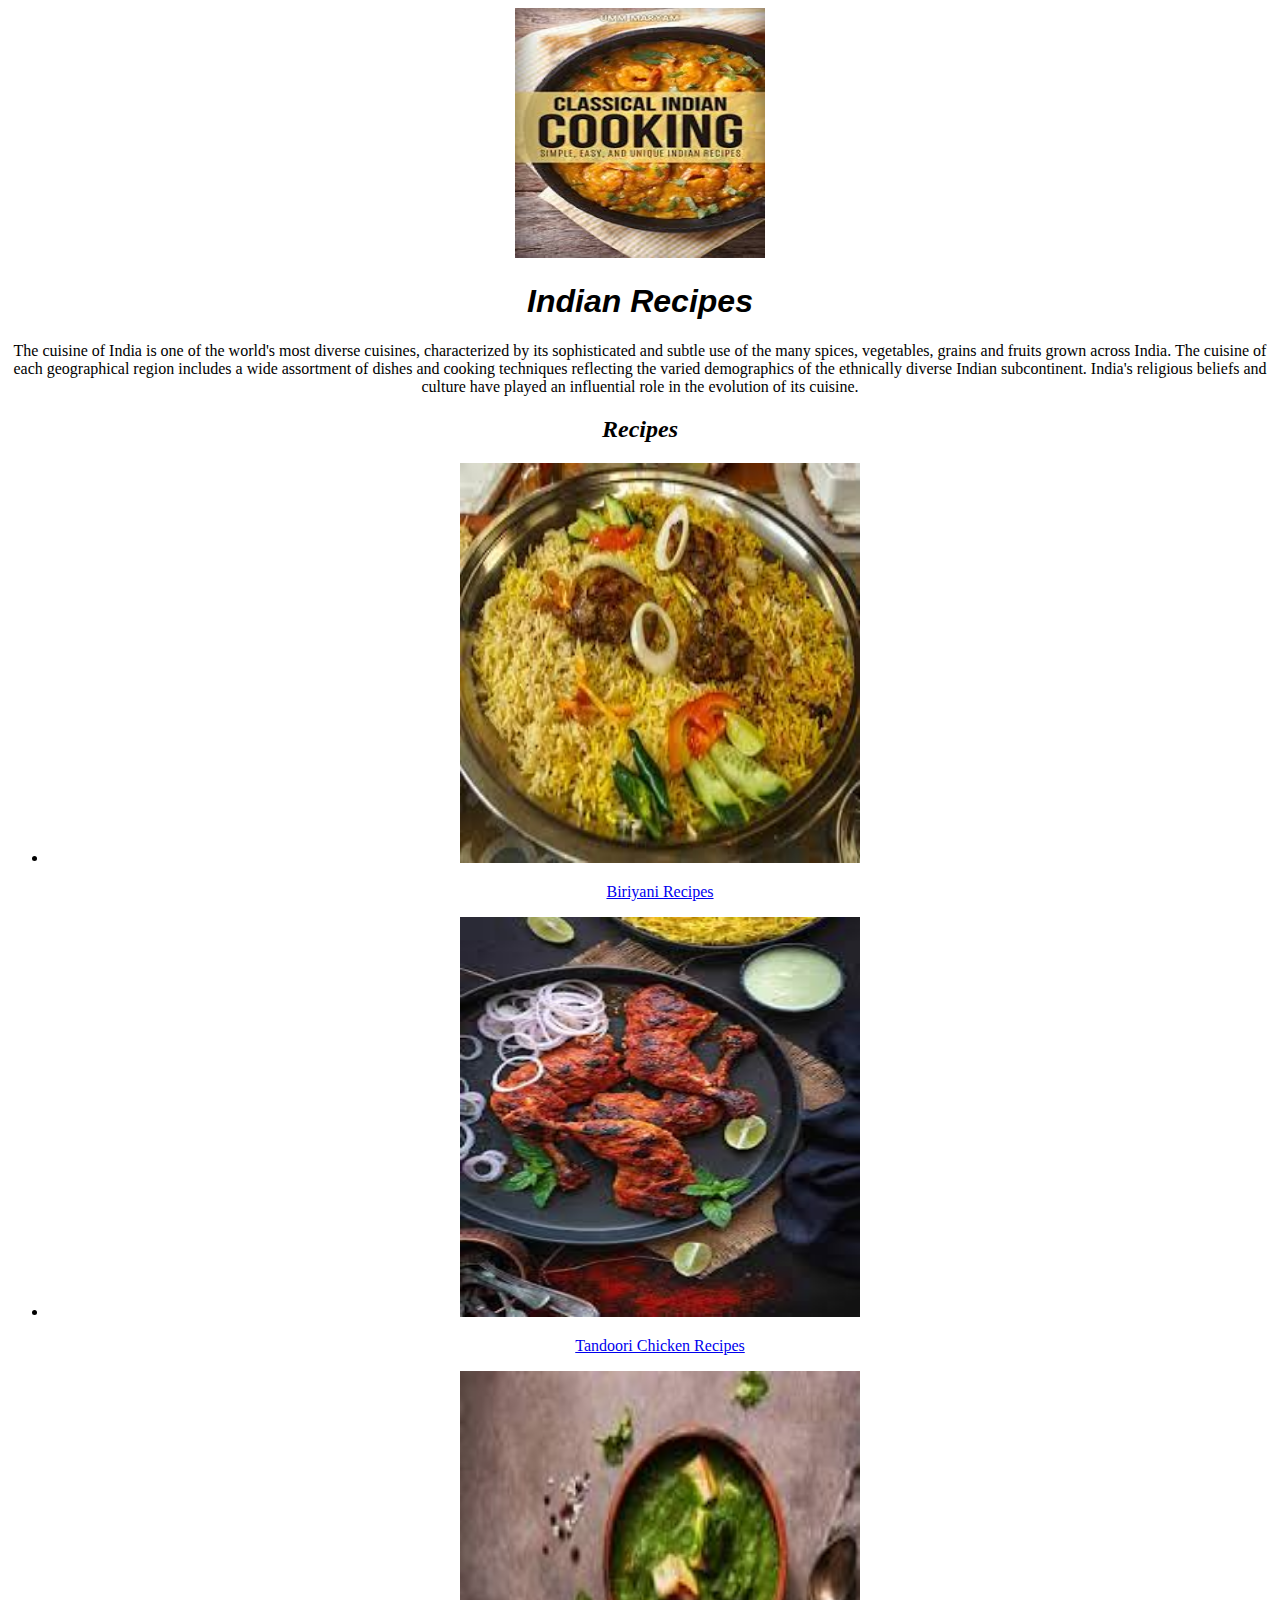
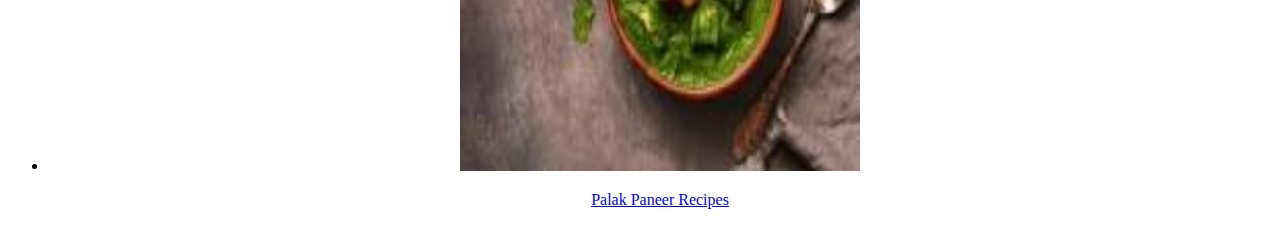
<file: index.html>
<!DOCTYPE html>
<html lang="en">
<head>
    <meta charset="UTF-8">
    <meta http-equiv="X-UA-Compatible" content="IE=edge">
    <meta name="viewport" content="width=device-width, initial-scale=1.0">
    <link rel="stylesheet" href="Recipes/styles.css">
    <title>Indian Recipes</title>
</head>
<body>
    <div>
        <img id="logo" src="images/indian recipes .jpeg" alt="Indian Recipes Image">
    </div>
    <h1><em>Indian Recipes</em></h1>
    <p>The cuisine of India is one of the world's most diverse cuisines, characterized by its sophisticated and subtle use of the many spices, vegetables, grains and fruits grown across India. The cuisine of each geographical region includes a wide assortment of dishes and cooking techniques reflecting the varied demographics of the ethnically diverse Indian subcontinent. India's religious beliefs and culture have played an influential role in the evolution of its cuisine.</p>
    
    <h2><em>Recipes</em></h2>
        <ul>
            <li>
                <img class="index-1" src="images/biriyani.jpeg" alt="Image of Biriyani">
                <p></p>
                <a href="Recipes/Biriyani.html"> Biriyani Recipes</a>
                <p></p>
            </li>
            <li>
                <img class="index-1" src="images/tandoori chicken.jpeg" alt="Image of Tandoori Chicken">
                <p></p>
                <a href="Recipes/Tandoori_chicken.html"> Tandoori Chicken Recipes</a>
                <p></p>
            </li>
            <li>
                <img class="index-1" src="images/palak paneer.jpeg" alt="Image of Palak Paneer">
                <p></p>
                <a href="Recipes/palak_paneer.html"> Palak Paneer Recipes</a>
                <p></p>
            </li>

        </ul>
</body>
</html>
</file>
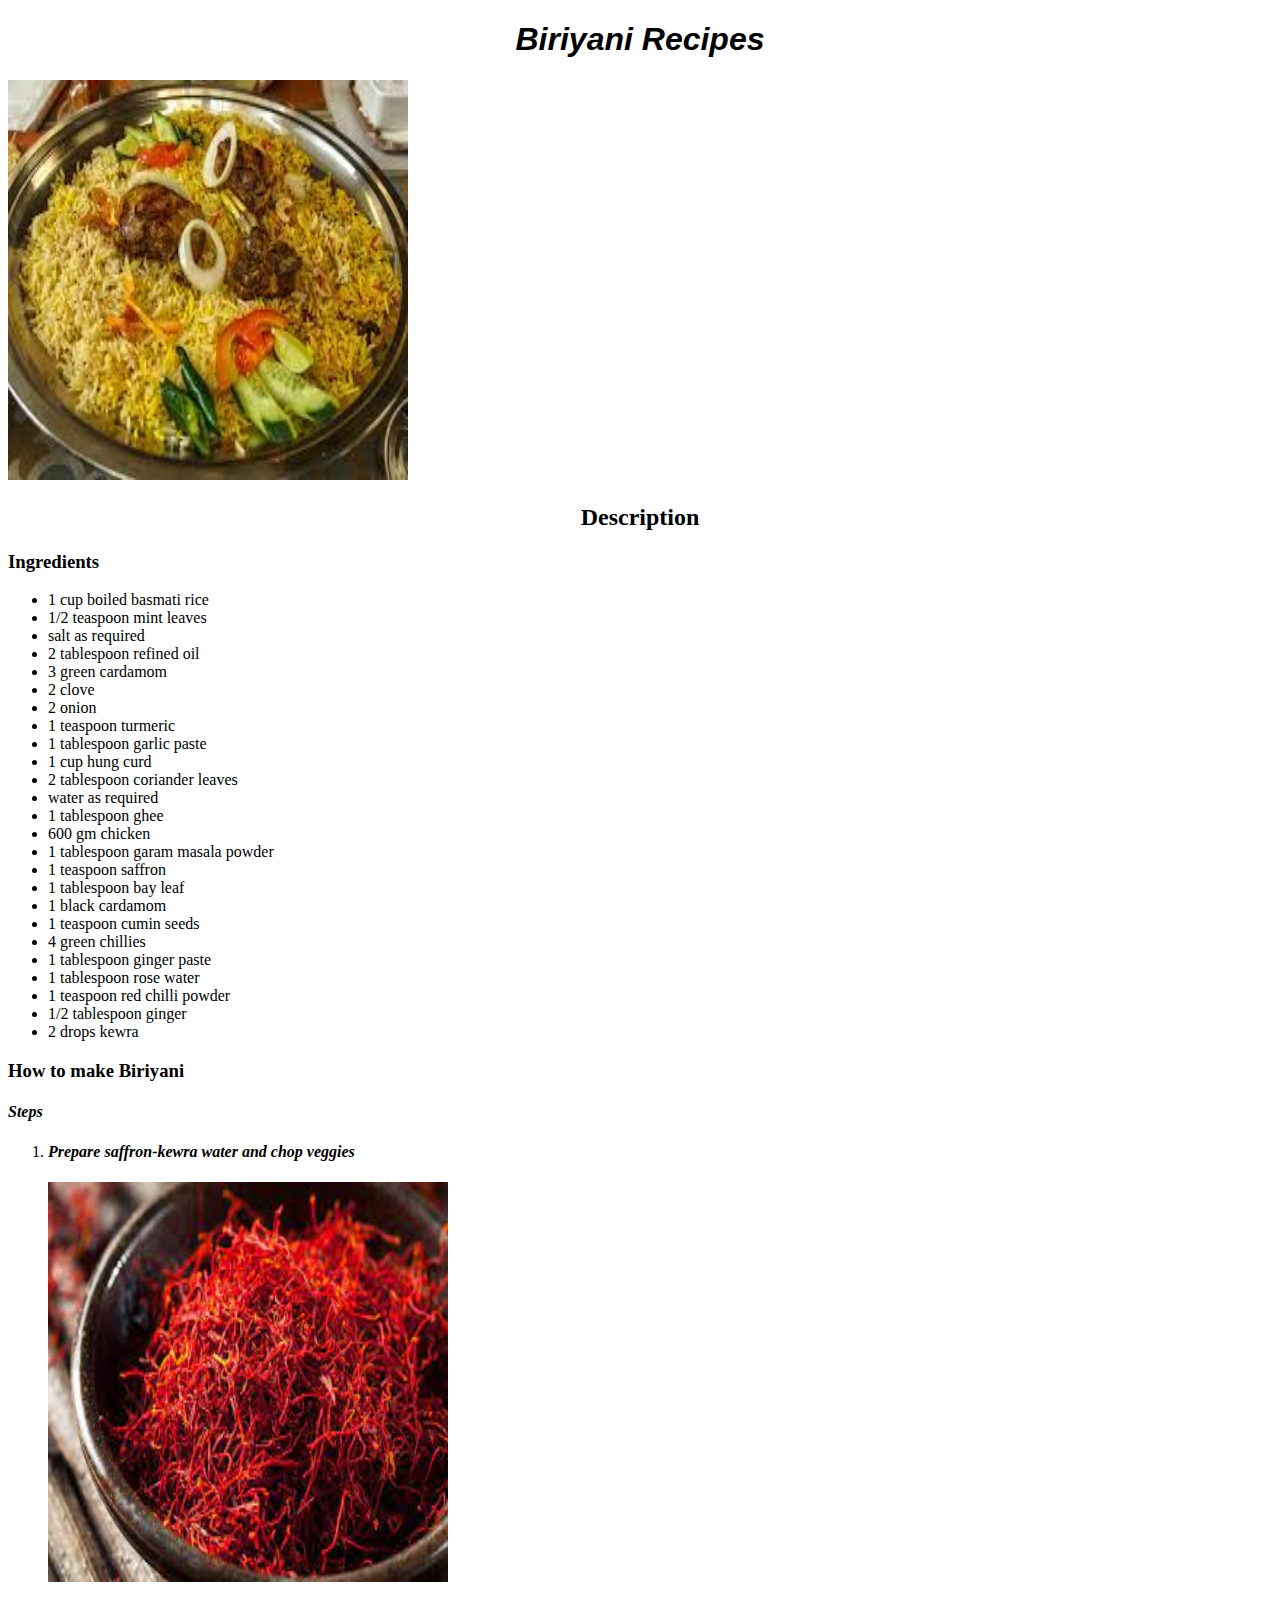
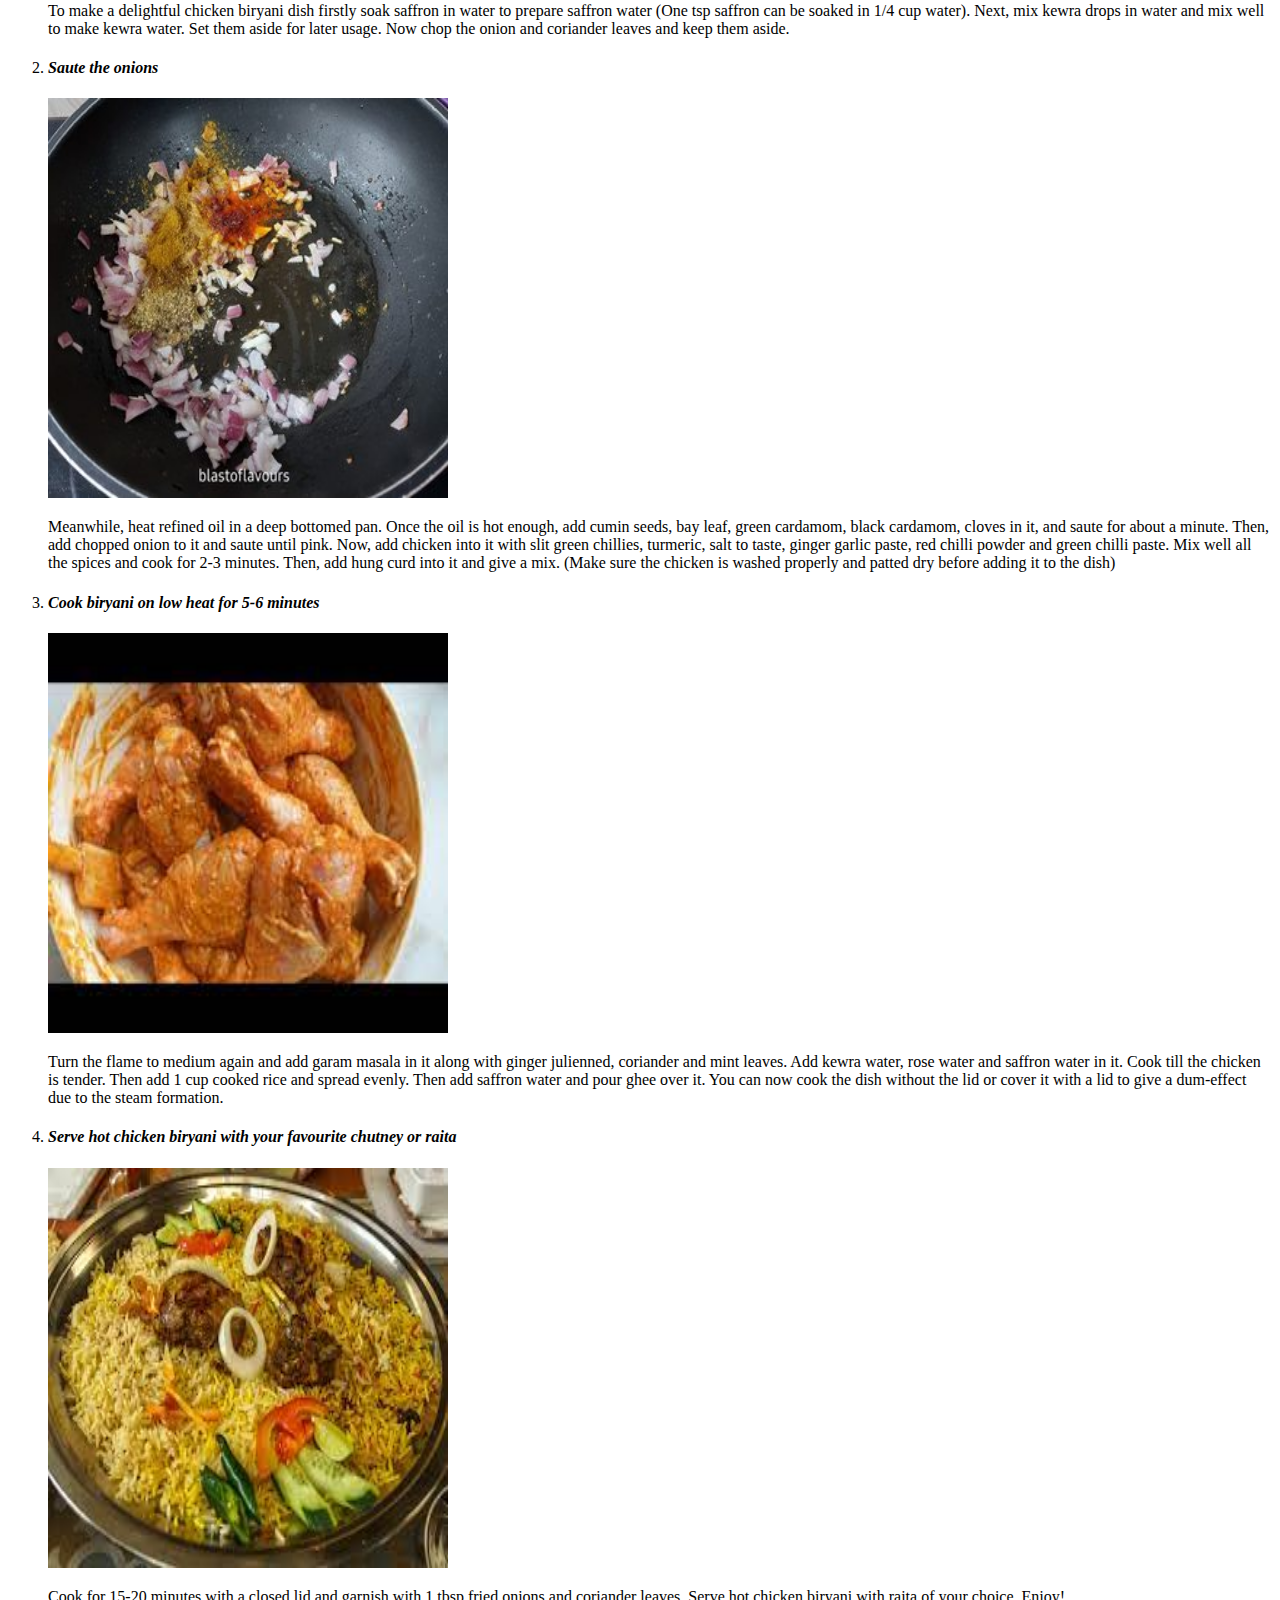
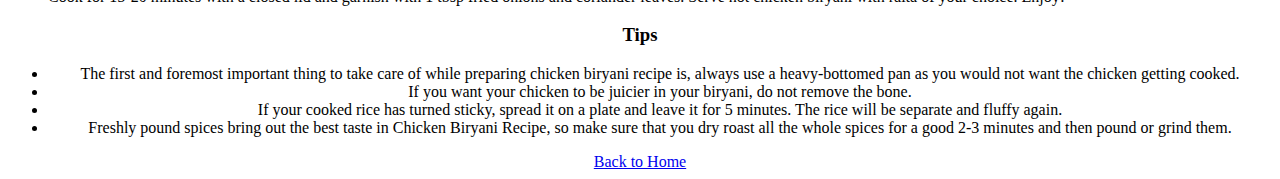
<file: Recipes/Biriyani.html>
<!DOCTYPE html>
<html lang="en">
<head>
    <meta charset="UTF-8">
    <meta http-equiv="X-UA-Compatible" content="IE=edge">
    <meta name="viewport" content="width=device-width, initial-scale=1.0">
    <link rel="stylesheet" href="styles.css">
    <title>Indian Recipes-Biriyani</title>
</head>
<body>
    <h1><em>Biriyani Recipes</em></h1>
    <div class="Biriyani">
    <img class="Biriyani-1" src="../images/biriyani.jpeg" alt="Image of Biriyani">
    </div>
    <h2>Description</h2>
    <div class="Biriyani">
    <h3>Ingredients</h3>
        <ul>
            <li>1 cup boiled basmati rice</li>
            <li>1/2 teaspoon mint leaves</li>
            <li>salt as required</li>
            <li>2 tablespoon refined oil</li>
            <li>3 green cardamom</li>
            <li>2 clove</li>
            <li>2 onion</li>
            <li>1 teaspoon turmeric</li>
            <li> 1 tablespoon garlic paste</li>
            <li>1 cup hung curd</li>
            <li>2 tablespoon coriander leaves</li> 
            <li>water as required</li> 
            <li>1 tablespoon ghee</li>  
            <li>600 gm chicken</li>
            <li>1 tablespoon garam masala powder</li>
            <li>1 teaspoon saffron</li>
            <li>1 tablespoon bay leaf</li>
            <li>1 black cardamom</li>
            <li>1 teaspoon cumin seeds</li>
            <li>4 green chillies</li>
            <li>1 tablespoon ginger paste</li>
            <li>1 tablespoon rose water</li>
            <li>1 teaspoon red chilli powder</li>
            <li>1/2 tablespoon ginger</li>
            <li>2 drops kewra</li>
        </ul>
<h3>How to make Biriyani</h3>
    <h4><em>Steps</em></h4>
<ol>
    <li><h4><em>Prepare saffron-kewra water and chop veggies</em></h4>
        <img class="Biriyani-1" src="../images/saffron.jpeg" alt="Image of Saffron">
        <p>To make a delightful chicken biryani dish firstly soak saffron in water to prepare saffron water (One tsp saffron can be soaked in 1/4 cup water). Next, mix kewra drops in water and mix well to make kewra water. Set them aside for later usage. Now chop the onion and coriander leaves and keep them aside.</p>
    </li>
    <li><h4><em>Saute the onions</em></h4>
            <img class="Biriyani-1" src="../images/onion.jpg" alt="Image of rosted onion">
            <p>Meanwhile, heat refined oil in a deep bottomed pan. Once the oil is hot enough, add cumin seeds, bay leaf, green cardamom, black cardamom, cloves in it, and saute for about a minute. Then, add chopped onion to it and saute until pink. Now, add chicken into it with slit green chillies, turmeric, salt to taste, ginger garlic paste, red chilli powder and green chilli paste. Mix well all the spices and cook for 2-3 minutes. Then, add hung curd into it and give a mix. (Make sure the chicken is washed properly and patted dry before adding it to the dish)</p>
    </li>
    <li><h4><em> Cook biryani on low heat for 5-6 minutes</em></h4>
            <img class="Biriyani-1" src="../images/marineted_chicken.jpeg" alt="Image of marineted chicken">
            <p>Turn the flame to medium again and add garam masala in it along with ginger julienned, coriander and mint leaves. Add kewra water, rose water and saffron water in it. Cook till the chicken is tender. Then add 1 cup cooked rice and spread evenly. Then add saffron water and pour ghee over it. You can now cook the dish without the lid or cover it with a lid to give a dum-effect due to the steam formation.</p>
    </li>
    <li><h4><em> Serve hot chicken biryani with your favourite chutney or raita</em></h4>
            <img class="Biriyani-1" src="../images/biriyani.jpeg" alt="Image of Biriyani">
            <p>Cook for 15-20 minutes with a closed lid and garnish with 1 tbsp fried onions and coriander leaves. Serve hot chicken biryani with raita of your choice. Enjoy!</p>
    </li>

</ol>
</div>
<h3>Tips</h3>
<ul>
    <li>The first and foremost important thing to take care of while preparing chicken biryani recipe is, always use a heavy-bottomed pan as you would not want the chicken getting cooked.</li>
    <li>If you want your chicken to be juicier in your biryani, do not remove the bone.</li>
    <li>If your cooked rice has turned sticky, spread it on a plate and leave it for 5 minutes. The rice will be separate and fluffy again.</li>
    <li>Freshly pound spices bring out the best taste in Chicken Biryani Recipe, so make sure that you dry roast all the whole spices for a good 2-3 minutes and then pound or grind them.</li>
</ul>

<a href="../index.html">Back to Home</a>
</body>
</html>
</file>
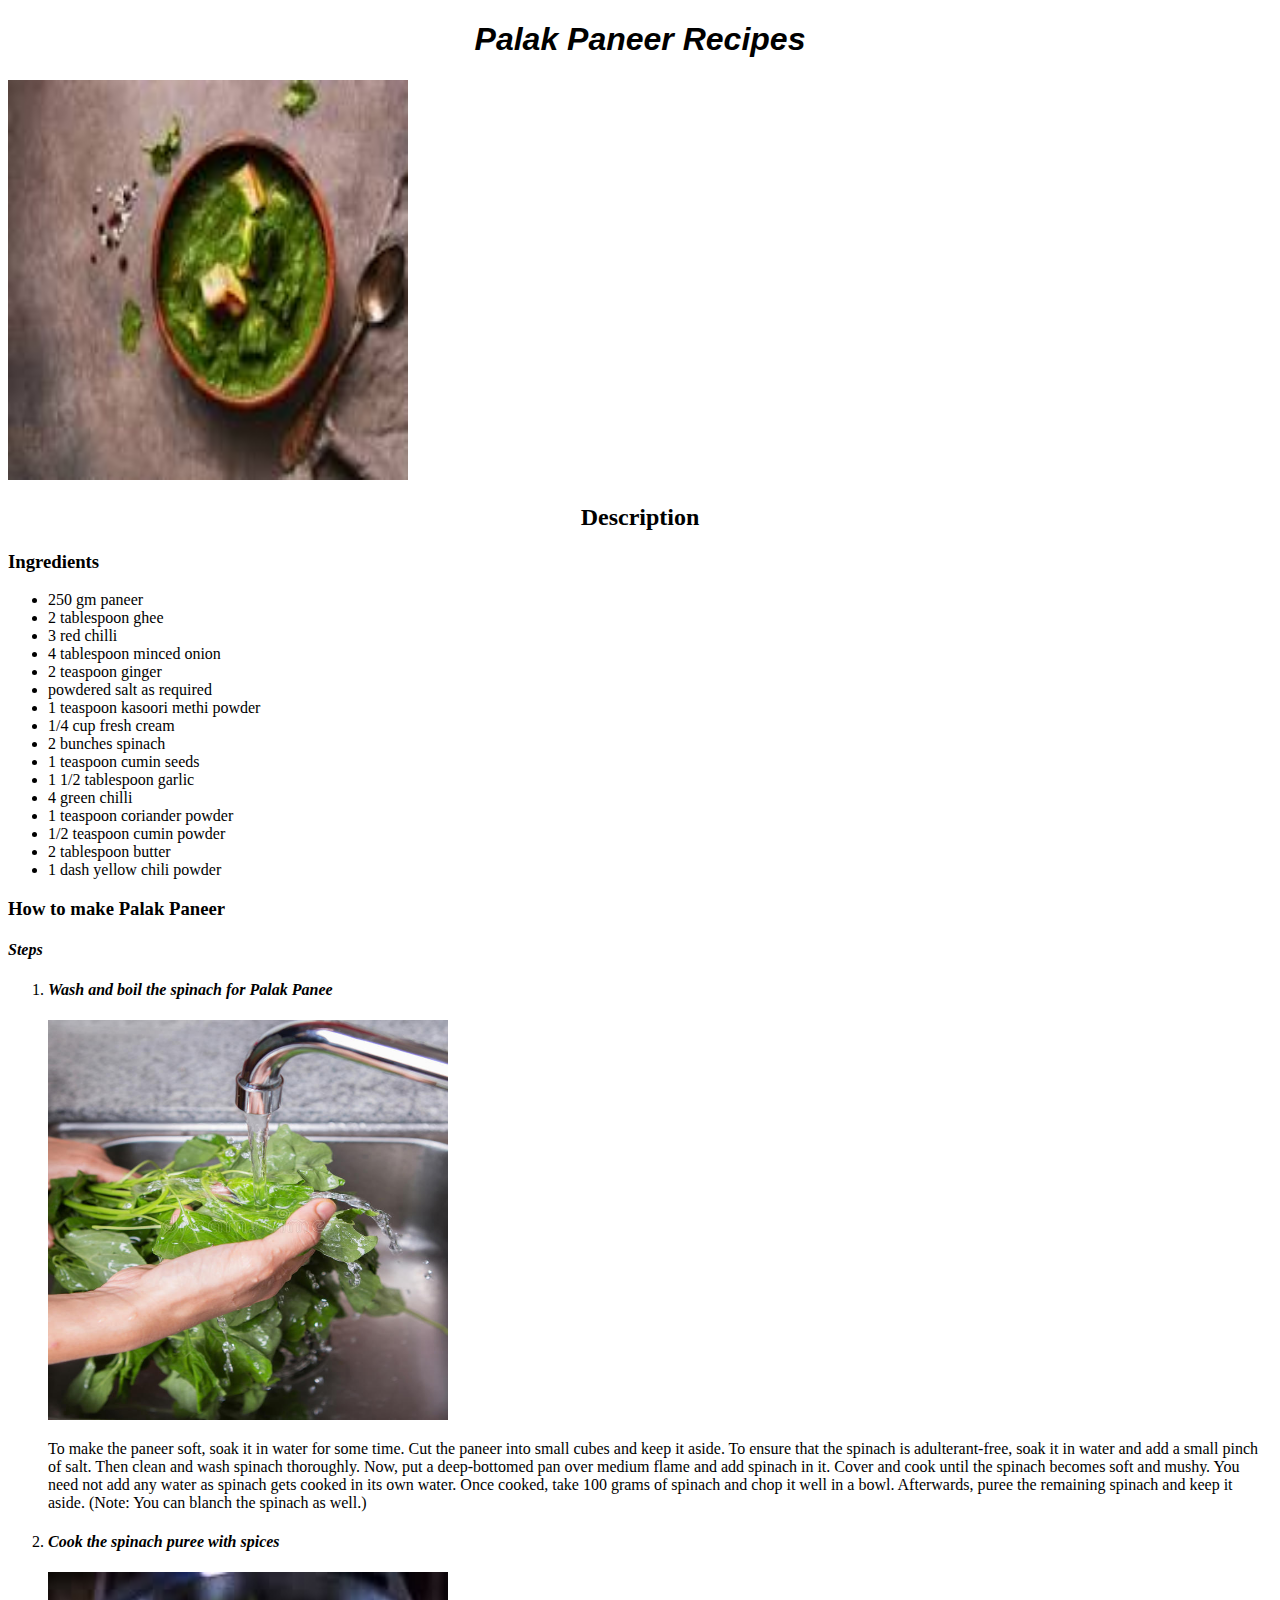
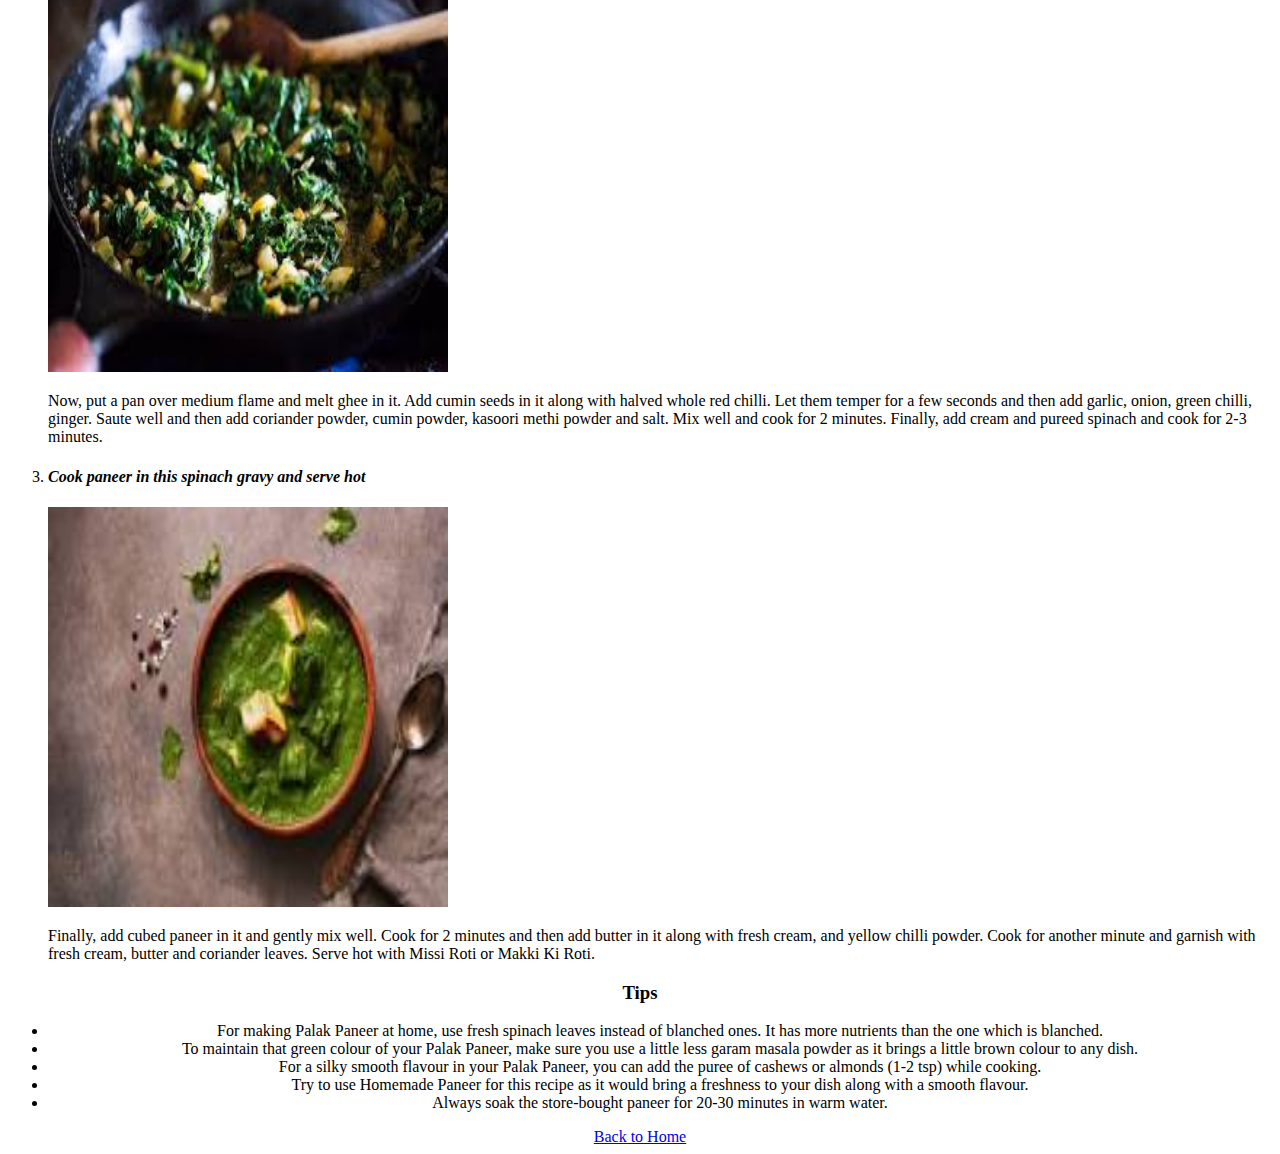
<file: Recipes/palak_paneer.html>
<!DOCTYPE html>
<html lang="en">
<head>
    <meta charset="UTF-8">
    <meta http-equiv="X-UA-Compatible" content="IE=edge">
    <meta name="viewport" content="width=device-width, initial-scale=1.0">
    <link rel="stylesheet" href="styles.css">
    <title>Indian Recipes-Palak Paneer</title>
</head>
<body>
    <h1><em>Palak Paneer Recipes</em></h1>
    <div class="Palak">
    <img class="palak-paneer-1" src="../images/palak paneer.jpeg" alt="Image of Palak paneer">
    </div>
    <h2>Description</h2>
    <div class="Palak">
            <h3>Ingredients</h3>
        <ul>
            <li>250 gm paneer</li>
            <li>2 tablespoon ghee</li>
            <li>3 red chilli</li>
            <li>4 tablespoon minced onion</li>
            <li>2 teaspoon ginger</li>
            <li>powdered salt as required</li>
            <li>1 teaspoon kasoori methi powder</li>
            <li>1/4 cup fresh cream</li>
            <li>2 bunches spinach</li>
            <li>1 teaspoon cumin seeds</li>
            <li>1 1/2 tablespoon garlic</li> 
            <li>4 green chilli</li> 
            <li>1 teaspoon coriander powder</li>  
            <li>1/2 teaspoon cumin powder</li>
            <li>2 tablespoon butter</li>
            <li>1 dash yellow chili powder</li>
        </ul>
    <h3>How to make Palak Paneer</h3>
    <h4><em>Steps</em></h4>
<ol>
    <li><h4><em>Wash and boil the spinach for Palak Panee</em></h4>
        <img class="palak-paneer-1" src="../images/washing palak.jpg" alt="Image of Washing Palak">
        <p>To make the paneer soft, soak it in water for some time. Cut the paneer into small cubes and keep it aside. To ensure that the spinach is adulterant-free, soak it in water and add a small pinch of salt. Then clean and wash spinach thoroughly. Now, put a deep-bottomed pan over medium flame and add spinach in it. Cover and cook until the spinach becomes soft and mushy. You need not add any water as spinach gets cooked in its own water. Once cooked, take 100 grams of spinach and chop it well in a bowl. Afterwards, puree the remaining spinach and keep it aside. (Note: You can blanch the spinach as well.)</p>
    </li>
    <li><h4><em>Cook the spinach puree with spices</em></h4>
            <img class="palak-paneer-1" src="../images/cooking palak paneer.jpeg" alt="Image of cooking palak paneer">
            <p>Now, put a pan over medium flame and melt ghee in it. Add cumin seeds in it along with halved whole red chilli. Let them temper for a few seconds and then add garlic, onion, green chilli, ginger. Saute well and then add coriander powder, cumin powder, kasoori methi powder and salt. Mix well and cook for 2 minutes. Finally, add cream and pureed spinach and cook for 2-3 minutes.</p>
    </li>
    <li><h4><em>  Cook paneer in this spinach gravy and serve hot</em></h4>
            <img class="palak-paneer-1" src="../images/palak paneer.jpeg" alt="Image of Palak paneer">
            <p>Finally, add cubed paneer in it and gently mix well. Cook for 2 minutes and then add butter in it along with fresh cream, and yellow chilli powder. Cook for another minute and garnish with fresh cream, butter and coriander leaves. Serve hot with Missi Roti or Makki Ki Roti.</p>
    </li>
</ol>
</div>
<h3>Tips</h3>
<ul>
    <li>For making Palak Paneer at home, use fresh spinach leaves instead of blanched ones. It has more nutrients than the one which is blanched.</li>
    <li>To maintain that green colour of your Palak Paneer, make sure you use a little less garam masala powder as it brings a little brown colour to any dish.</li>
    <li>For a silky smooth flavour in your Palak Paneer, you can add the puree of cashews or almonds (1-2 tsp) while cooking.</li>
    <li>Try to use Homemade Paneer for this recipe as it would bring a freshness to your dish along with a smooth flavour.</li>
    <li>Always soak the store-bought paneer for 20-30 minutes in warm water.</li>
</ul>

<a href="../index.html">Back to Home</a>
</body>
</html>
</file>
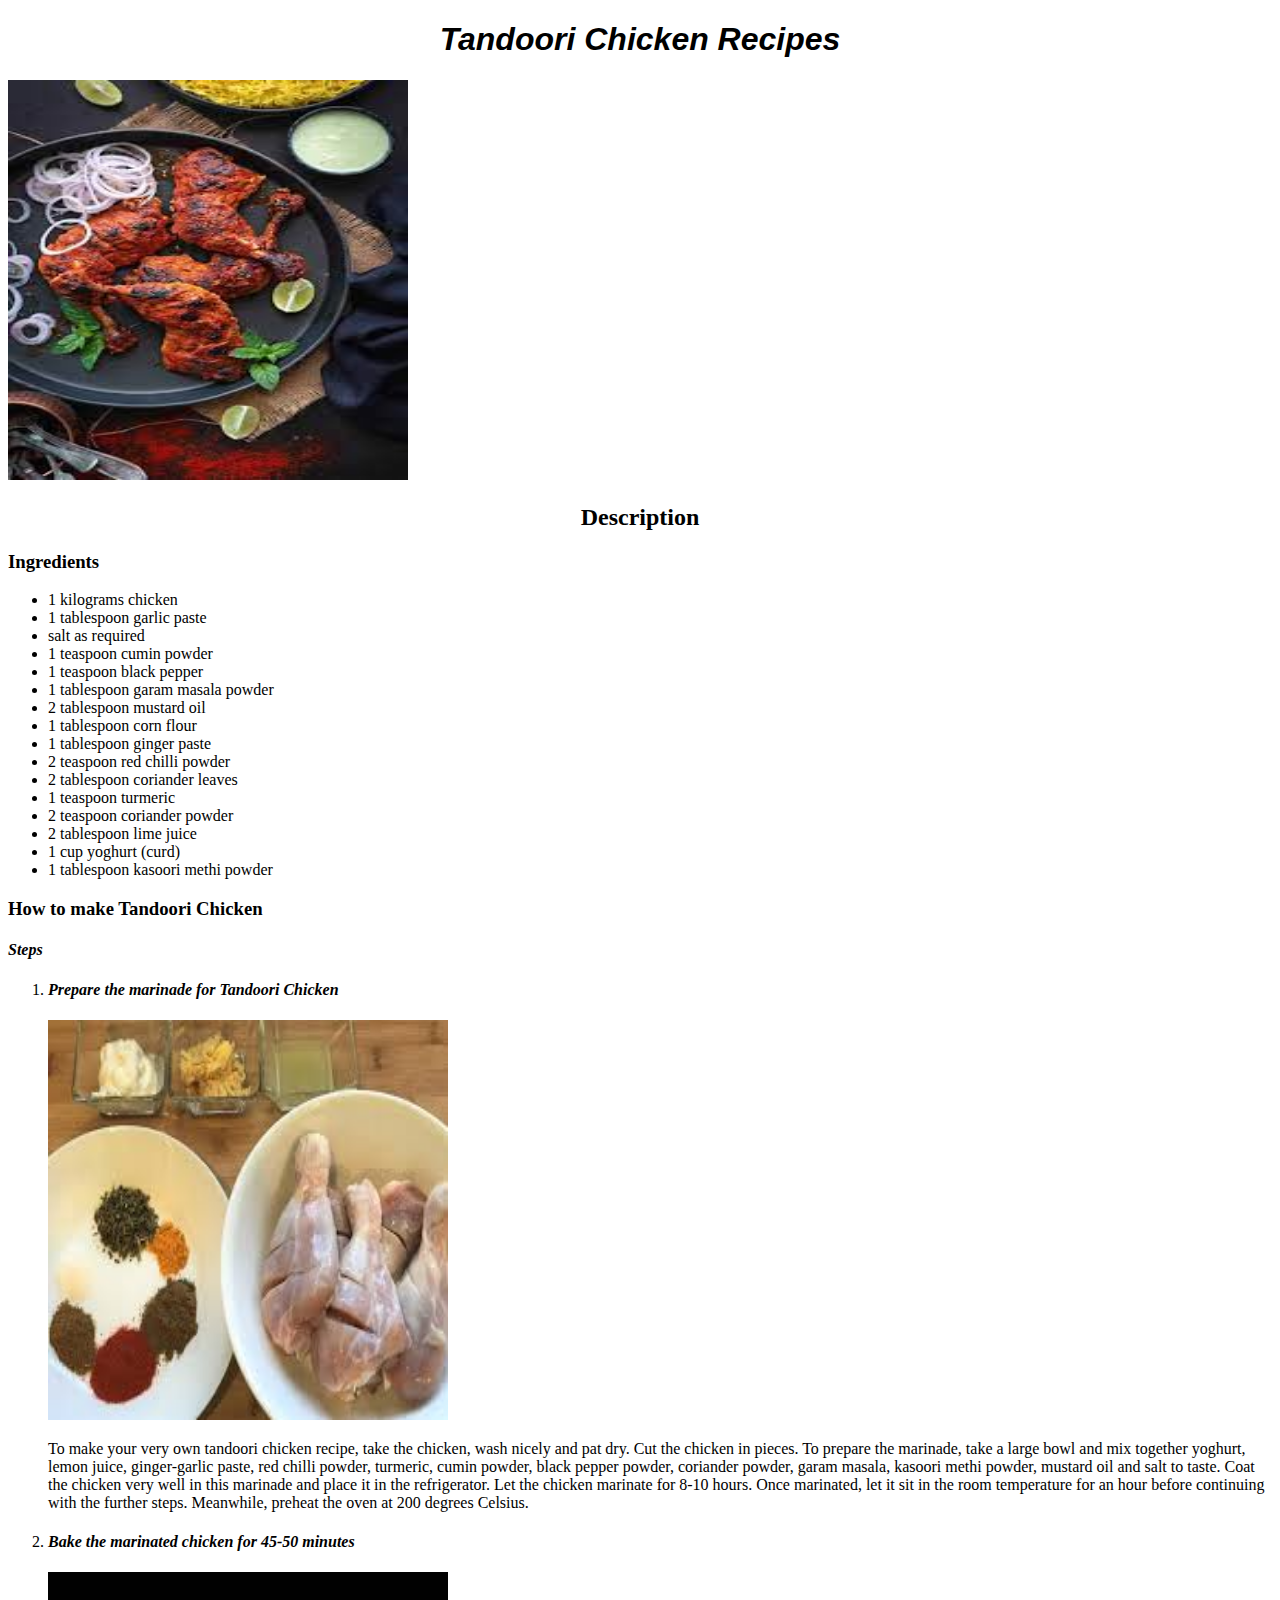
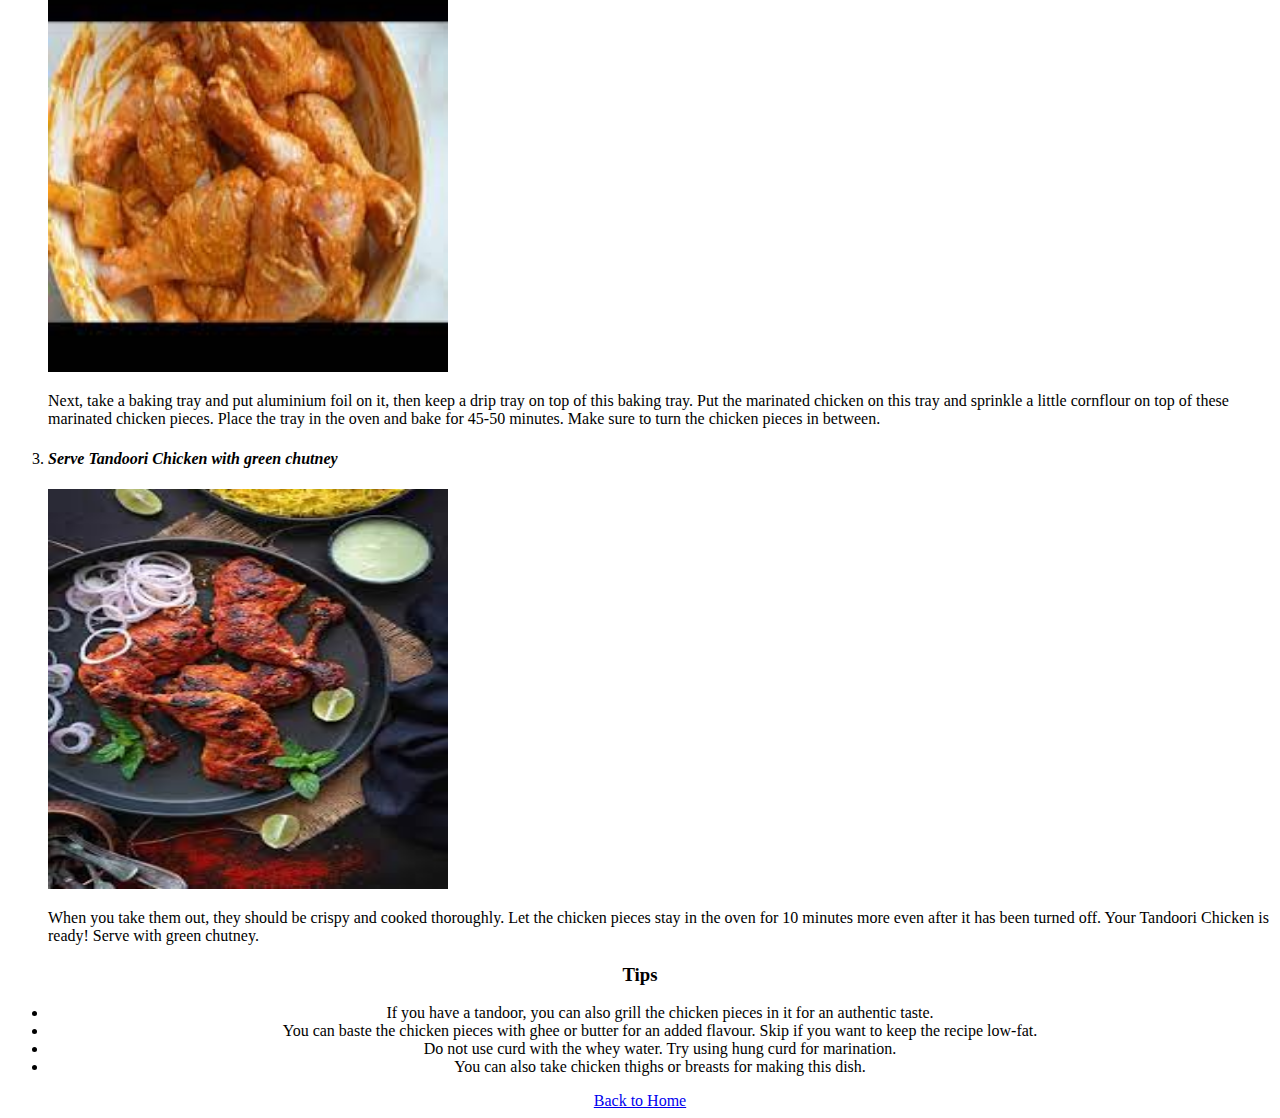
<file: Recipes/Tandoori_chicken.html>
<!DOCTYPE html>
<html lang="en">
<head>
    <meta charset="UTF-8">
    <meta http-equiv="X-UA-Compatible" content="IE=edge">
    <meta name="viewport" content="width=device-width, initial-scale=1.0">
    <link rel="stylesheet" href="styles.css">
    <title>Indian Recipes-Tandoori Chicken</title>
</head>
<body>
    <h1><em>Tandoori Chicken Recipes</em></h1>
    <div class="Tandoori">  
    <img class="Tandoori_chicken-1" src="../images/tandoori chicken.jpeg" alt="Image of Tandoori Chicken">
    </div>
    <h2>Description</h2>
    <div class="Tandoori">
    <h3>Ingredients</h3>
        <ul>
            <li>1 kilograms chicken</li>
            <li>1 tablespoon garlic paste</li>
            <li>salt as required</li>
            <li>1 teaspoon cumin powder</li>
            <li>1 teaspoon black pepper</li>
            <li>1 tablespoon garam masala powder</li>
            <li>2 tablespoon mustard oil</li>
            <li>1 tablespoon corn flour</li>
            <li>1 tablespoon ginger paste</li>
            <li>2 teaspoon red chilli powder</li>
            <li>2 tablespoon coriander leaves</li> 
            <li>1 teaspoon turmeric</li> 
            <li>2 teaspoon coriander powder</li>  
            <li>2 tablespoon lime juice</li>
            <li>1 cup yoghurt (curd)</li>
            <li>1 tablespoon kasoori methi powder</li>
            
        </ul>
<h3>How to make Tandoori Chicken</h3>
    <h4><em>Steps</em></h4>
<ol>
    <li><h4><em>Prepare the marinade for Tandoori Chicken</em></h4>
        <img class="Tandoori_chicken-1" src="../images/Ingredients.jpeg" alt="Image of Ingredients">
        <p>To make your very own tandoori chicken recipe, take the chicken, wash nicely and pat dry. Cut the chicken in pieces. To prepare the marinade, take a large bowl and mix together yoghurt, lemon juice, ginger-garlic paste, red chilli powder, turmeric, cumin powder, black pepper powder, coriander powder, garam masala, kasoori methi powder, mustard oil and salt to taste. Coat the chicken very well in this marinade and place it in the refrigerator. Let the chicken marinate for 8-10 hours. Once marinated, let it sit in the room temperature for an hour before continuing with the further steps. Meanwhile, preheat the oven at 200 degrees Celsius.</p>
    </li>
    <li><h4><em> Bake the marinated chicken for 45-50 minutes</em></h4>
            <img class="Tandoori_chicken-1" src="../images/marineted_chicken.jpeg" alt="Image of marineted_chicken">
            <p>Next, take a baking tray and put aluminium foil on it, then keep a drip tray on top of this baking tray. Put the marinated chicken on this tray and sprinkle a little cornflour on top of these marinated chicken pieces. Place the tray in the oven and bake for 45-50 minutes. Make sure to turn the chicken pieces in between.</p>
    </li>
    <li><h4><em> Serve Tandoori Chicken with green chutney</em></h4>
            <img class="Tandoori_chicken-1" src="../images/tandoori chicken.jpeg" alt="Image of Tandoori chicken">
            <p>When you take them out, they should be crispy and cooked thoroughly. Let the chicken pieces stay in the oven for 10 minutes more even after it has been turned off. Your Tandoori Chicken is ready! Serve with green chutney.</p>
    </li>
</ol>
</div>
<h3>Tips</h3>
<ul>
    <li>If you have a tandoor, you can also grill the chicken pieces in it for an authentic taste.</li>
    <li>You can baste the chicken pieces with ghee or butter for an added flavour. Skip if you want to keep the recipe low-fat.</li>
    <li>Do not use curd with the whey water. Try using hung curd for marination.</li>
    <li>You can also take chicken thighs or breasts for making this dish.</li>
</ul>

<a href="../index.html">Back to Home</a>
</body>
</html>
</file>
<file: Recipes/styles.css>
body{
    text-align: center;
}
#logo{
    width:250px;
    height:250px; 
}
h1{
    font-family:'Segoe UI', Tahoma, Verdana, sans-serif;
}
.Palak,.Tandoori,.Biriyani{
    text-align: left;
}
.index-1,.Biriyani-1,.palak-paneer-1,.Tandoori_chicken-1{
    width: 400px;
    height: 400px;
}
</file>
